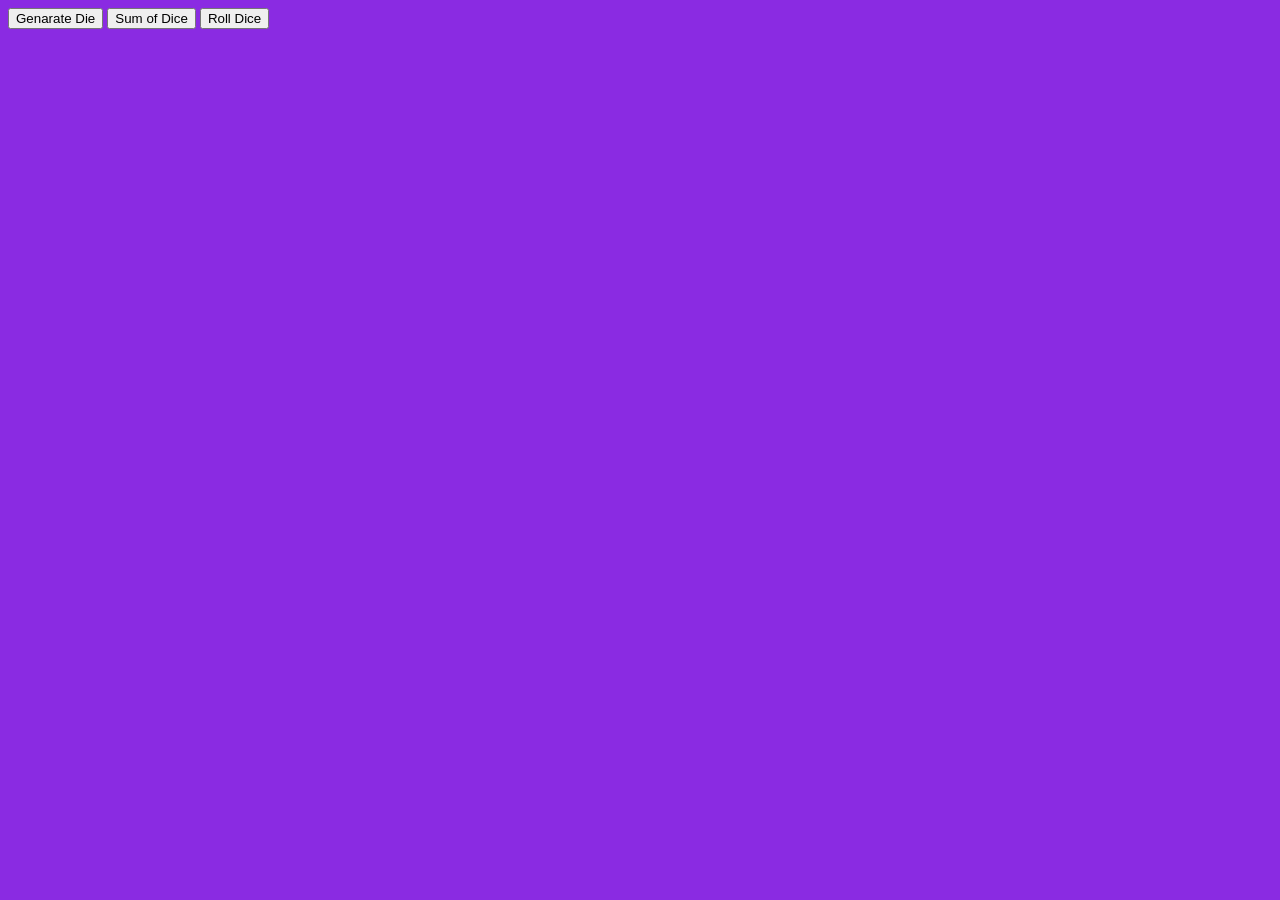
<file: Dicey_Buisness/index.html>
<!DOCTYPE html>
<html lang="en">
<head>
    <meta charset="UTF-8">
    <meta name="viewport" content="width=device-width, initial-scale=1.0">
    <title>Dicey Buisness</title>
    <link rel="stylesheet" href="styles.css">
</head>
<body>
    <button id="Generate-die" class = "btn btn-primary m-1" type="button">Genarate Die</button>
    <button id="Sum-die" class = "btn btn-primary m-1" type="button">Sum of Dice</button>
    <button id="Roll-dice" class = "btn btn-primary m-1" type="button">Roll Dice</button>
    <div id="dice-container" class="container"></div>


    <script src="app.js"></script>
</body>
</html>
</file>
<file: Dicey_Buisness/styles.css>
.dice {
    font-size: 2em;
    display: flex;
    align-items: center;
    justify-content: center;
    height: 100px;
    width: 100px;
    border: 2px solid black;
    margin: 1em;
    background-color: rgb(8, 219, 202);
  }
  
  #dice-container {
    display: flex;
    flex-wrap: wrap;
  }

  html {
    background-color: blueviolet;
  }
</file>
